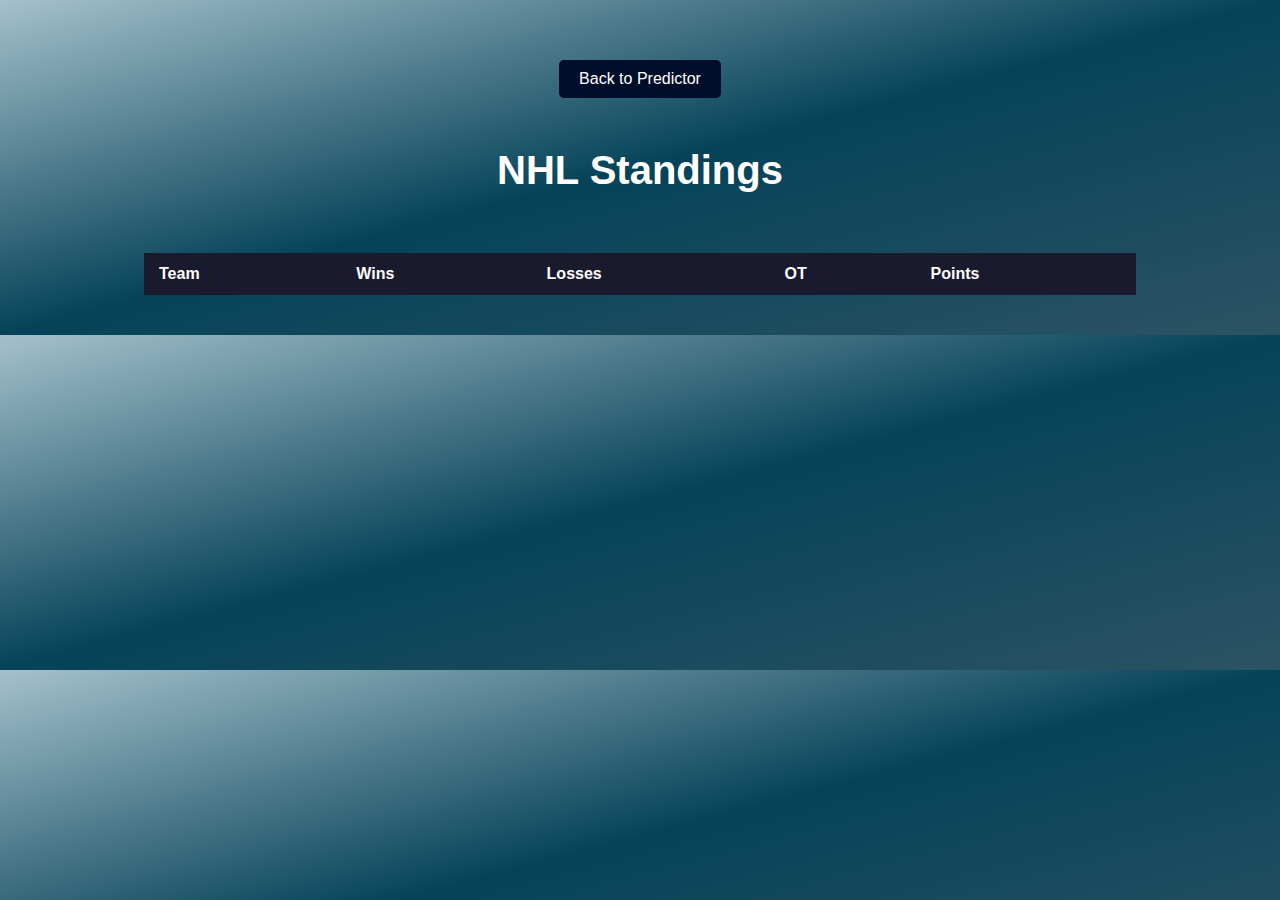
<file: standings.html>
<!DOCTYPE html>
<html lang="en">
<head>
  <meta charset="UTF-8" />
  <meta name="viewport" content="width=device-width, initial-scale=1.0"/>
  <title>NHL Standings</title>
  <style>
    body {
      margin: 0;
      font-family: 'Segoe UI', sans-serif;
      background: linear-gradient(to bottom right, #0f2027, #203a43, #2c5364);
      color: #fff;
      display: flex;
      flex-direction: column;
      align-items: center;
      padding: 40px 20px;
    }

    h1 {
      margin-bottom: 30px;
      font-size: 2.8rem;
    }

    table {
      margin-top: 30px;
      border-collapse: collapse;
      width: 80%;
      background-color: rgba(255, 255, 255, 0.05);
    }

    th, td {
      padding: 12px 15px;
      text-align: left;
    }

    th {
      background-color: #1a1a2e;
      color: #fff;
    }

    tr:nth-child(even) {
      background-color: rgba(255, 255, 255, 0.05);
    }

    .logo-thumb {
      width: 24px;
      height: 24px;
      vertical-align: middle;
      margin-right: 10px;
    }

    button {
      margin: 20px;
      padding: 10px 20px;
      background-color: #1d3fff;
      color: white;
      border: none;
      border-radius: 6px;
      cursor: pointer;
    }
  </style>
   <!-- Link to external CSS -->
   <link rel="stylesheet" href="style.css">
</head>
<body>

  <button onclick="location.href='index.html'">Back to Predictor</button>

  <h1>NHL Standings</h1>

  <table id="standingsTable">
    <thead>
      <tr>
        <th>Team</th>
        <th>Wins</th>
        <th>Losses</th>
        <th>OT</th>
        <th>Points</th>
      </tr>
    </thead>
    <tbody>
    </tbody>
  </table>

  <script>
    const teamLogos = {
      "Anaheim Ducks": "https://loodibee.com/wp-content/uploads/nhl-anaheim-ducks-logo.png",
      "Boston Bruins": "https://loodibee.com/wp-content/uploads/nhl-boston-bruins-logo.png",
      "Buffalo Sabres": "https://loodibee.com/wp-content/uploads/nhl-buffalo-sabres-logo.png",
      "Calgary Flames": "https://loodibee.com/wp-content/uploads/nhl-calgary-flames-logo.png",
      "Carolina Hurricanes": "https://loodibee.com/wp-content/uploads/nhl-carolina-hurricanes-logo.png",
      "Chicago Blackhawks": "https://loodibee.com/wp-content/uploads/nhl-chicago-blackhawks-logo.png",
      "Colorado Avalanche": "https://loodibee.com/wp-content/uploads/nhl-colorado-avalanche-logo.png",
      "Columbus Blue Jackets": "https://loodibee.com/wp-content/uploads/nhl-columbus-blue-jackets-logo.png",
      "Dallas Stars": "https://loodibee.com/wp-content/uploads/nhl-dallas-stars-logo.png",
      "Detroit Red Wings": "https://loodibee.com/wp-content/uploads/nhl-detroit-red-wings-logo.png",
      "Edmonton Oilers": "https://loodibee.com/wp-content/uploads/nhl-edmonton-oilers-logo.png",
      "Florida Panthers": "https://loodibee.com/wp-content/uploads/nhl-florida-panthers-logo.png",
      "Los Angeles Kings": "https://loodibee.com/wp-content/uploads/nhl-los-angeles-kings-logo.png",
      "Minnesota Wild": "https://loodibee.com/wp-content/uploads/nhl-minnesota-wild-logo.png",
      "Montreal Canadiens": "https://loodibee.com/wp-content/uploads/nhl-montreal-canadiens-logo.png",
      "Nashville Predators": "https://loodibee.com/wp-content/uploads/nhl-nashville-predators-logo.png",
      "New Jersey Devils": "https://loodibee.com/wp-content/uploads/nhl-new-jersey-devils-logo.png",
      "New York Islanders": "https://loodibee.com/wp-content/uploads/nhl-new-york-islanders-logo.png",
      "New York Rangers": "https://loodibee.com/wp-content/uploads/nhl-new-york-rangers-logo.png",
      "Ottawa Senators": "https://loodibee.com/wp-content/uploads/nhl-ottawa-senators-logo.png",
      "Philadelphia Flyers": "https://loodibee.com/wp-content/uploads/nhl-philadelphia-flyers-logo.png",
      "Pittsburgh Penguins": "https://loodibee.com/wp-content/uploads/nhl-pittsburgh-penguins-logo.png",
      "San Jose Sharks": "https://loodibee.com/wp-content/uploads/nhl-san-jose-sharks-logo.png",
      "Seattle Kraken": "https://loodibee.com/wp-content/uploads/nhl-seattle-kraken-logo.png",
      "St. Louis Blues": "https://loodibee.com/wp-content/uploads/nhl-st-louis-blues-logo.png",
      "Tampa Bay Lightning": "https://loodibee.com/wp-content/uploads/nhl-tampa-bay-lightning-logo.png",
      "Toronto Maple Leafs": "https://loodibee.com/wp-content/uploads/nhl-toronto-maple-leafs-logo.png",
      "Utah Hockey Club": "https://loodibee.com/wp-content/uploads/NHL-Utah-Hockey-Club-Logo.png",
      "Vancouver Canucks": "https://loodibee.com/wp-content/uploads/nhl-vancouver-canucks-logo.png",
      "Vegas Golden Knights": "https://loodibee.com/wp-content/uploads/nhl-vegas-golden-knights-logo.png",
      "Washington Capitals": "https://loodibee.com/wp-content/uploads/nhl-washington-capitals-logo.png",
      "Winnipeg Jets": "https://loodibee.com/wp-content/uploads/nhl-winnipeg-jets-logo.png"
    };

    const nameFixMap = {
      "Maple Leafs": "Toronto Maple Leafs", "Panthers": "Florida Panthers", "Lightning": "Tampa Bay Lightning", "Senators": "Ottawa Senators",
      "Canadiens": "Montreal Canadiens", "Red Wings": "Detroit Red Wings", "Sabres": "Buffalo Sabres", "Bruins": "Boston Bruins",
      "Capitals": "Washington Capitals", "Hurricanes": "Carolina Hurricanes", "Devils": "New Jersey Devils", "Islanders": "New York Islanders",
      "Rangers": "New York Rangers", "Flyers": "Philadelphia Flyers", "Penguins": "Pittsburgh Penguins", "Blue Jackets": "Columbus Blue Jackets",
      "Jets": "Winnipeg Jets", "Wild": "Minnesota Wild", "Predators": "Nashville Predators", "Blues": "St. Louis Blues",
      "Blackhawks": "Chicago Blackhawks", "Avalanche": "Colorado Avalanche", "Stars": "Dallas Stars", "Hockey Club": "Utah Hockey Club",
      "Oilers": "Edmonton Oilers", "Kraken": "Seattle Kraken", "Flames": "Calgary Flames", "Golden Knights": "Vegas Golden Knights",
      "Canucks": "Vancouver Canucks", "Kings": "Los Angeles Kings", "Sharks": "San Jose Sharks", "Ducks": "Anaheim Ducks"
    };

    async function fetchStandings() {
      const url = "https://api.sportsdata.io/v3/nhl/scores/json/Standings/2025?key=00b212fa10cb4506ab8ed805d3902ca7";
      try {
        const res = await fetch(url);
        const data = await res.json();
        const tableBody = document.querySelector("#standingsTable tbody");
        data.forEach(team => {
          const corrected = nameFixMap[team.Name] || team.Name;
          const points = (team.Wins * 2) + (team.OvertimeLosses * 1); // fixed
          const row = document.createElement("tr");
          row.innerHTML = `
            <td><img class="logo-thumb" src="${teamLogos[corrected] || ''}" alt="${corrected} logo" /> ${team.Name}</td>
            <td>${team.Wins}</td>
            <td>${team.Losses}</td>
            <td>${team.OvertimeLosses}</td>
            <td>${points}</td>
          `;
          tableBody.appendChild(row);
        });
      } catch (err) {
        console.error("Error loading standings:", err);
      }
    }

    fetchStandings();
  </script>

</body>
</html>
</file>
<file: style.css>
body {
    margin: 0;
    font-family: Arial, sans-serif;
    background: linear-gradient(to bottom right, #a5c0cc, #064358, #2c5364);
    color: white;
    text-align: center;
    cursor: url('http://www.rw-designer.com/cursor-extern.php?id=206376'), auto;
}

h1 {
    margin-top: 30px;
    font-size: 2.5em;
}

/* Title GIF next to header */
.title-with-gif {
    display: flex;
    align-items: center;
    justify-content: center;
    gap: 12px;
    margin-bottom: 30px;
  }
  
  .title-gif {
    height: 100px;
    width: auto;
  }  

/* Form inputs */
input {
    padding: 10px;
    font-size: 1em;
    margin: 10px;
    border: none;
    border-radius: 5px;
    background-color: #6b7aa5;
    color: #000;
    outline: none;
}

input:focus {
    background-color: #e4ecff;
    box-shadow: 0 0 5px rgba(0, 188, 212, 0.5);
}

/* Buttons */
button {
    padding: 10px 20px;
    font-size: 1em;
    background-color: #010e29;
    border: none;
    border-radius: 5px;
    color: white;
    cursor: pointer;
    transition: background 0.3s ease, box-shadow 0.3s ease;
}

button:hover {
    background-color: #00a751;
    box-shadow: 0 0 10px #00a751, 0 0 20px #00a751;
}

/* Logo section */
.team-logos {
    display: flex;
    justify-content: center;
    align-items: center;
    margin-top: 20px;
    gap: 40px;
}

.team-logo {
    width: 100px;
    height: 100px;
    object-fit: contain;
    background-color: white;
    padding: 10px;
    border-radius: 10px;
}

/* VS text */
.vs-text {
    font-size: 2.5em;
    font-weight: bold;
}

/* Prediction result */
#result {
    margin-top: 30px;
    font-size: 1.8em;
    font-weight: bold;
    opacity: 0;
    transform: scale(0.8);
    transition: all 0.5s ease-in-out;
}

#result.reveal {
    opacity: 1;
    transform: scale(1.1);
}

/* Dot navigation hover effects */
.dot:hover {
    background-color: #0ad66d;
    transform: scale(1.2);
    transition: all 0.3s ease-in-out;
}

/* Slide animation for video frame */
.video-frame {
    opacity: 0;
    transform: translateY(20px);
    transition: opacity 0.5s ease, transform 0.5s ease;
}

.video-frame.active {
    display: block;
    opacity: 1;
    transform: translateY(0);
}
</file>
